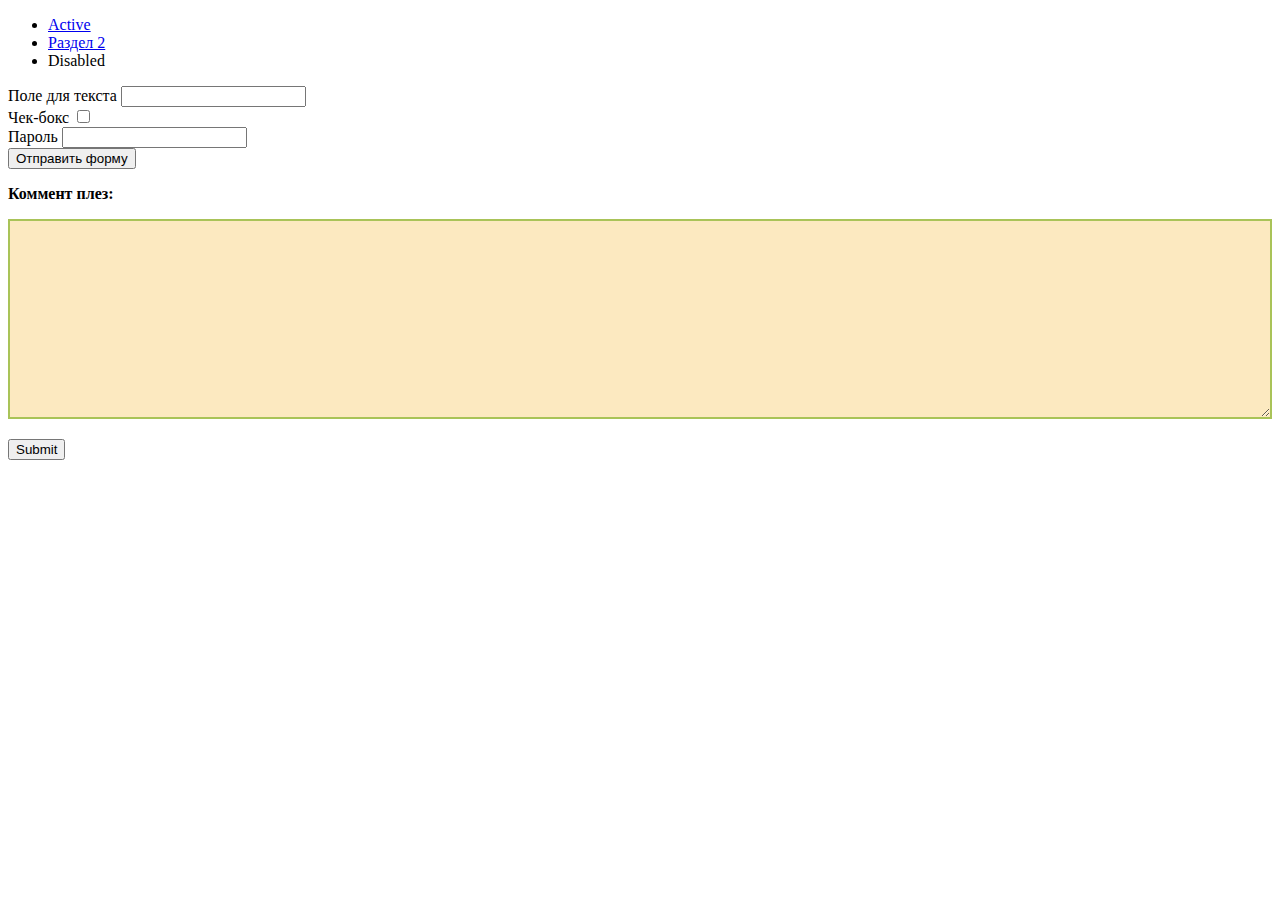
<file: page 1.html>
<!DOCTYPE html>
<html lang="en">
<head>
    <meta charset="UTF-8">
    <meta name="viewport" content="width=device-width, initial-scale=1.0">
    <title>Document</title>
    <style>
        textarea {
         background: #fce9c0;
         border: 2px solid #a9c358;
         padding: 10px;
         width: 100%;
         height: 200px;
         box-sizing: border-box;
         font-size: 14px;
        }
       </style>
    <link href="https://cdn.jsdelivr.net/npm/bootstrap@5.3.0/dist/css/bootstrap.min.css" rel="stylesheet" integrity="sha384-9ndCyUaIbzAi2FUVXJi0CjmCapSmO7SnpJef0486qhLnuZ2cdeRhO02iuK6FUUVM" crossorigin="anonymous">
  </head>
</head>
<body>
    <ul class="nav nav-underline">
        <li class="nav-item">
          <a class="nav-link active" aria-current="page" href="#">Active</a>
        </li>
        <li class="nav-item">
          <a class="nav-link" href="page2.html">Раздел 2</a>
        </li>
        <li class="nav-item">
          <a class="nav-link disabled">Disabled</a>
        </li>
      </ul>
 <form>
    <div>
        <label for="field1"> Поле для текста </label>
        <input class="form-control form-control-lg" type="text" id="field1">
    </div>
    <div>
        <label for="field2"> Чек-бокс </label>
        <input type="checkbox" id="field2">
    </div>
    <div>
        <label> Пароль </label>
        <input class="form-control form-control-sm" type="password">
    </div>
    <div>
        <button type="button" class="btn btn-info">Отправить форму</button>
    </div>
    <form action="handler.php">
        <p><b>Коммент плез:</b></p>
        <p><textarea name="comment"></textarea></p>
        <p><input type="submit"></p> 
    </form>
 </form>
</body>
</html>
</file>
